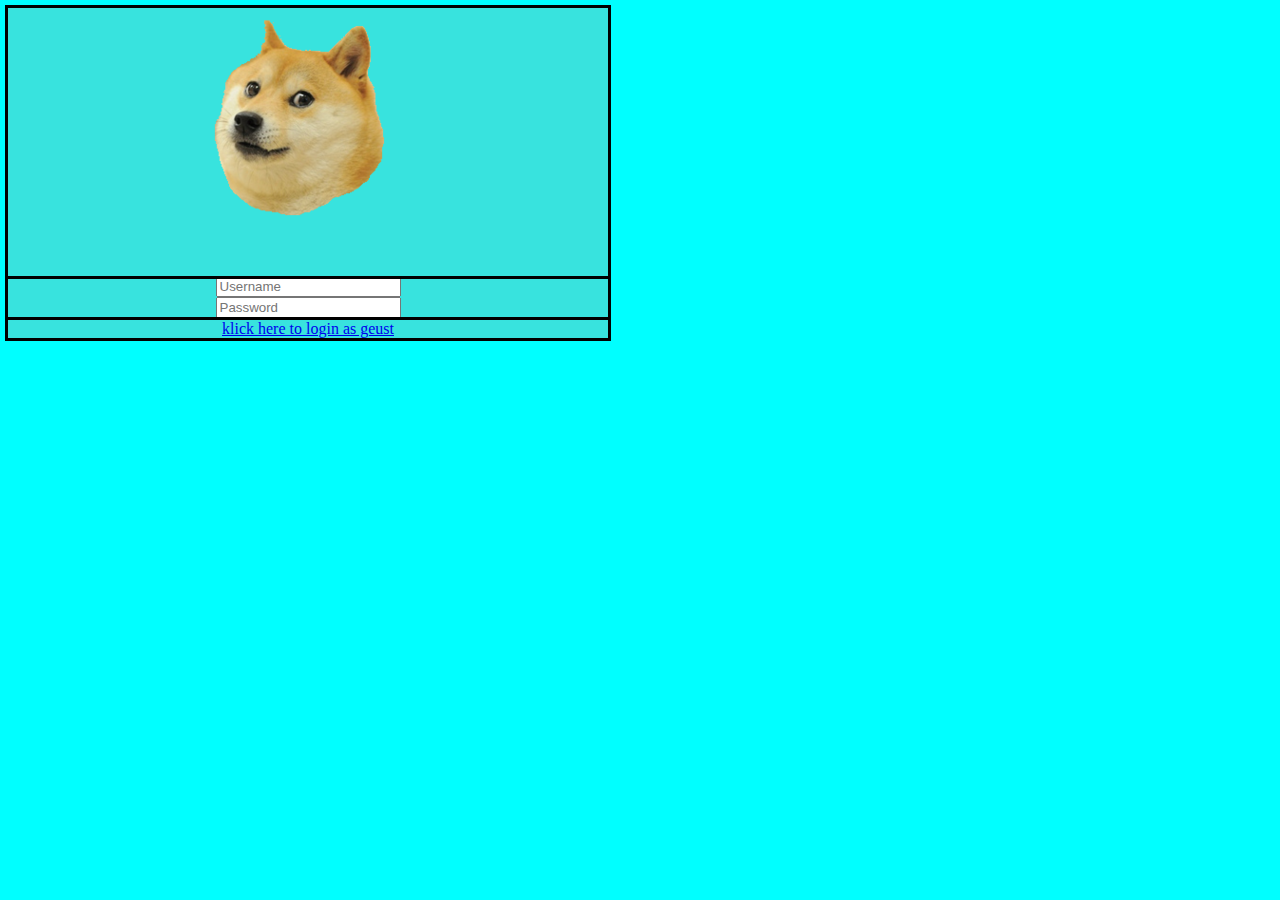
<file: index.html>
<!DOCTYPE html>
<html lang="en">
<head>
    <meta charset="UTF-8"> <link href="inlog.css" rel="stylesheet">
    <meta http-equiv="X-UA-Compatible" content="IE=edge">
    <meta name="viewport" content="width=device-width, initial-scale=1.0">
    <title>Document</title>
</head>
<body>
    <div class="login">
<img src="doge_meme_PNG3.png" alt="200">



    </div>

<div class="typing">
    <input class="search" type = “tekst” placeholder="Username">
</div>
    <div class="typing">

    <input class="search" type = “tekst” placeholder="Password">
</div>





    <div class="button" >
    <span class=>
        <a href="home.html"> klick here to login as geust</a>
    
    </span>
</div>
</body>

</html>
</file>
<file: inlog.css>
.login{    
background-color: rgb(56, 227, 222);
outline-style: solid;

display:flex;
justify-content:center;

}
.button{
    
background-color:rgb(56, 227, 222);
outline-style: solid;
display:flex;
justify-content: center;

margin-top: 2px;

}

body{background-color: aqua; 
    margin: px;
    max-width: 600px;
outline-style:solid;

}

.typing{
    background-color: rgb(56, 227, 222);
display: flex;
justify-content: center;
margin-top:;
margin-bottom: ;
outline-style: ;

}
</file>
